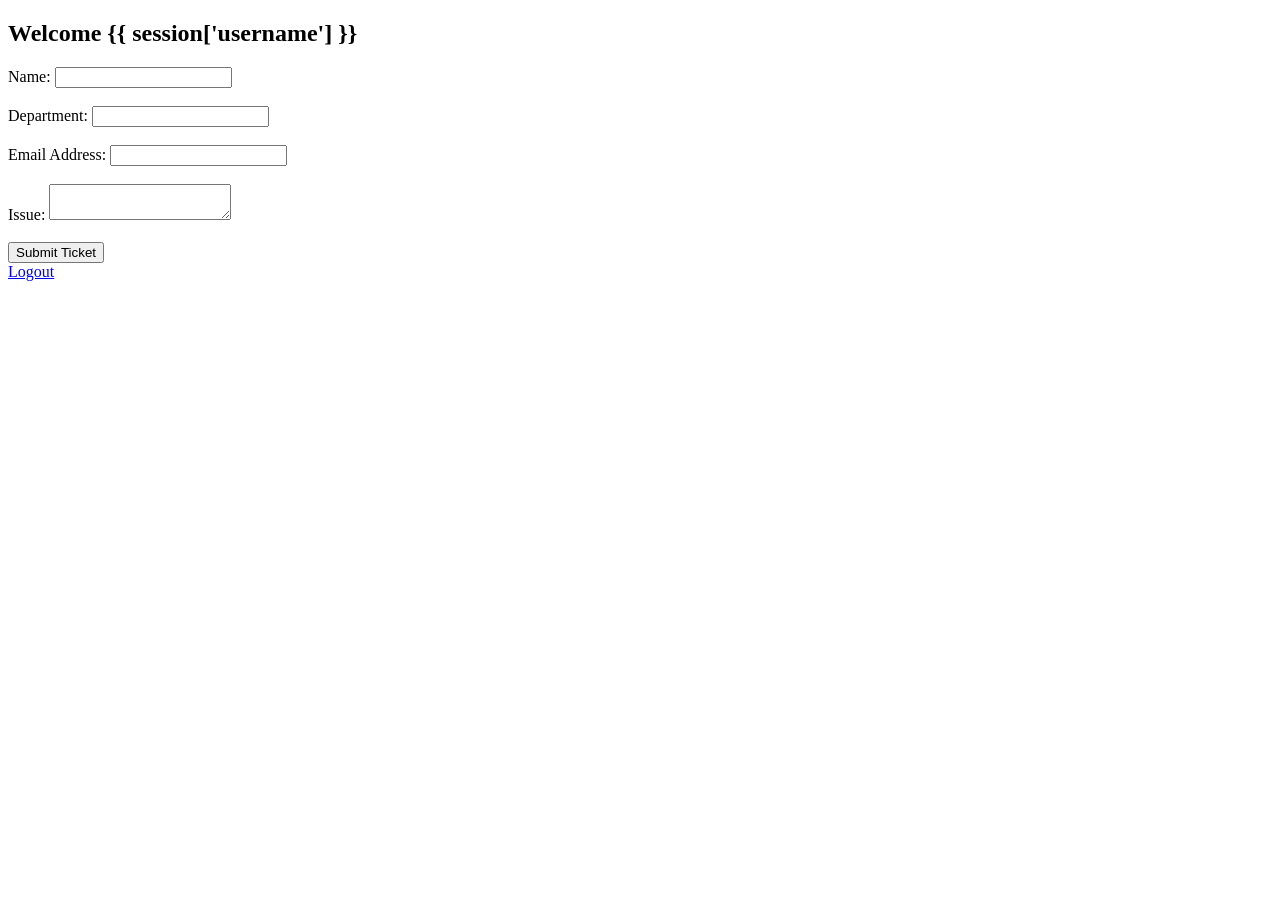
<file: app/templates/ticket_form.html>
<!DOCTYPE html>
<html lang="en">
<head>
    <meta charset="UTF-8">
    <title>Submit Ticket</title>
</head>
<body>

<h2>Welcome {{ session['username'] }}</h2>

<form method="POST" action="/submit_ticket">
    Name: <input type="text" name="name"><br><br>
    Department: <input type="text" name="department"><br><br>
    Email Address: <input type="email" name="email" required><br><br>
    Issue: <textarea name="issue"></textarea><br><br>
    <button type="submit">Submit Ticket</button>
</form>

<a href="/logout">Logout</a>

</body>
</html>
</file>
